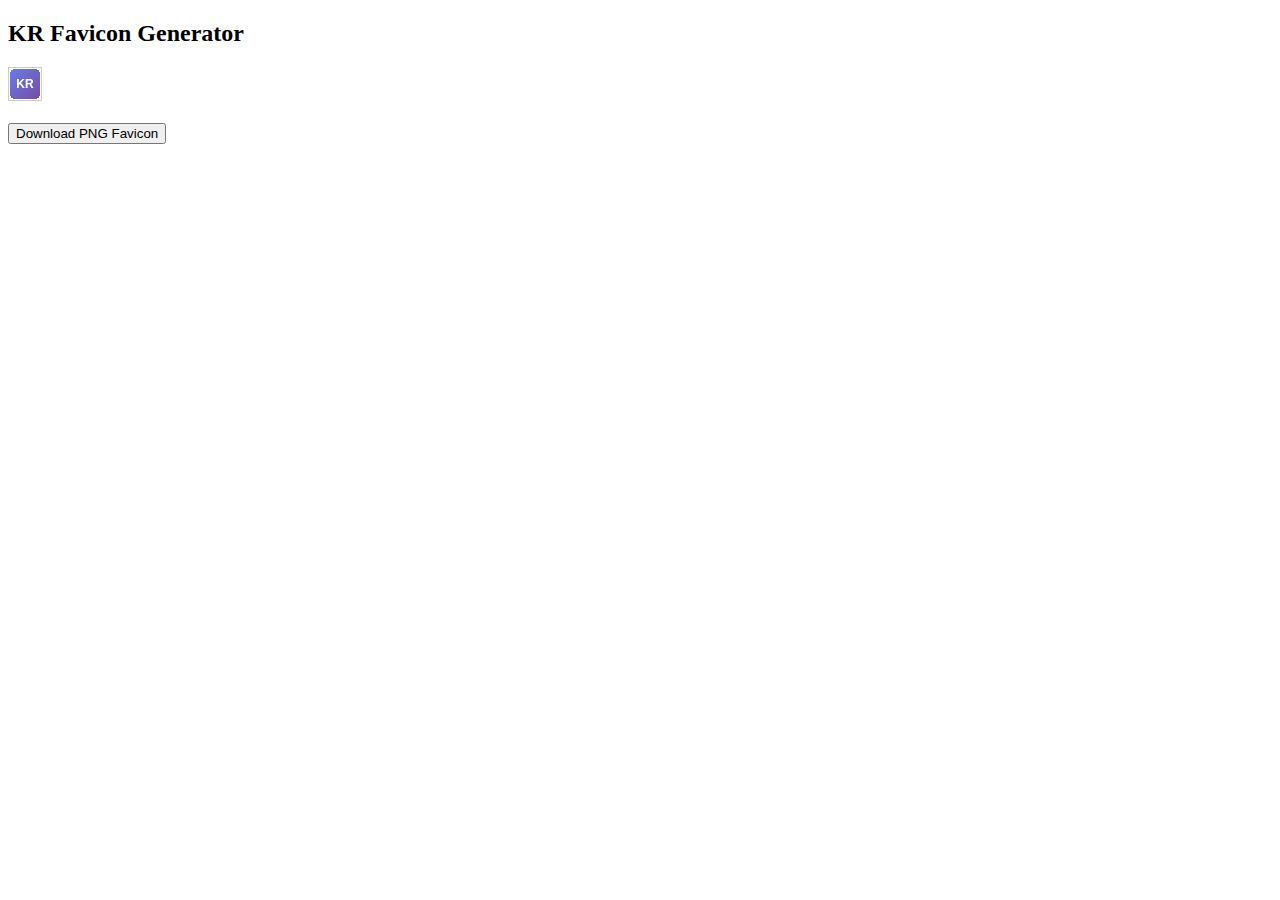
<file: create-favicon.html>
<!DOCTYPE html>
<html>
<head><title>Create KR Favicon</title></head>
<body>
<h2>KR Favicon Generator</h2>
<canvas id="favicon" width="32" height="32" style="border:1px solid #ccc; image-rendering: pixelated;"></canvas>
<br><br>
<button onclick="download()">Download PNG Favicon</button>

<script>
const canvas = document.getElementById('favicon');
const ctx = canvas.getContext('2d');

// Create gradient
const grad = ctx.createLinearGradient(0, 0, 32, 32);
grad.addColorStop(0, '#667eea');
grad.addColorStop(1, '#764ba2');

// Draw background with rounded corners effect
ctx.fillStyle = grad;
ctx.fillRect(2, 2, 28, 28);
ctx.fillRect(1, 4, 30, 24);
ctx.fillRect(4, 1, 24, 30);

// Draw KR text
ctx.fillStyle = 'white';
ctx.font = 'bold 12px Arial';
ctx.textAlign = 'center';
ctx.fillText('KR', 16, 20);

function download() {
    const link = document.createElement('a');
    link.download = 'favicon.png';
    link.href = canvas.toDataURL('image/png');
    link.click();
}
</script>
</body>
</html>
</file>
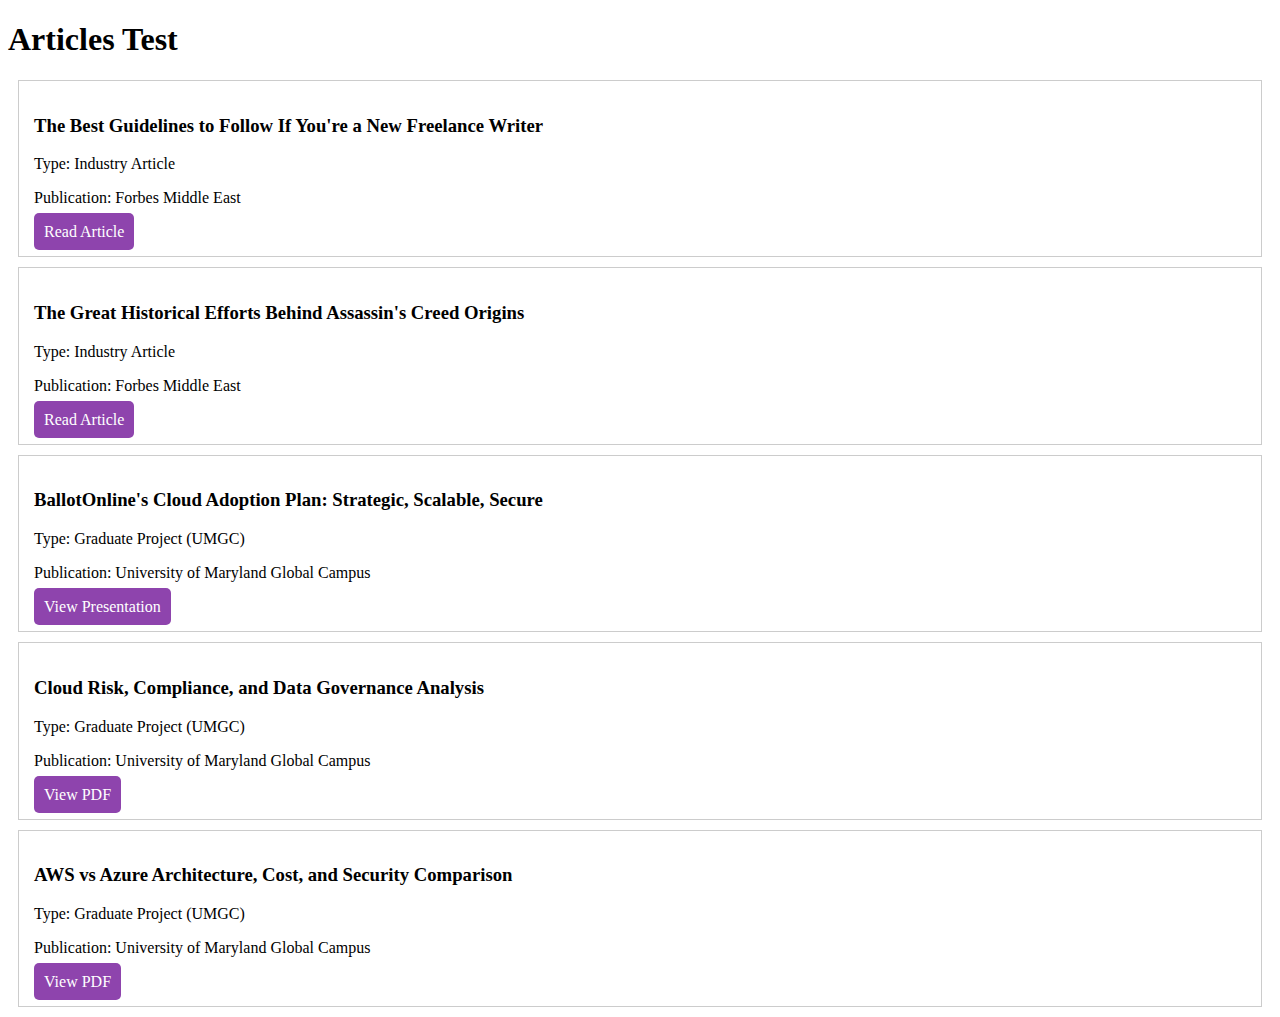
<file: test-simple.html>
<!DOCTYPE html>
<html>
<head>
    <title>Simple Articles Test</title>
    <style>
        .article-card { border: 1px solid #ccc; margin: 10px; padding: 15px; }
        .article-link { background: #8e44ad; color: white; padding: 10px; text-decoration: none; border-radius: 5px; }
    </style>
</head>
<body>
    <h1>Articles Test</h1>
    <div id="articles-grid"></div>
    
    <script src="config.js"></script>
    <script>
        console.log('Config loaded:', typeof portfolioConfig);
        
        if (typeof portfolioConfig !== 'undefined' && portfolioConfig.articles) {
            console.log('Articles found:', portfolioConfig.articles.length);
            
            const articlesGrid = document.getElementById('articles-grid');
            
            const articlesHTML = portfolioConfig.articles.map(article => `
                <div class="article-card">
                    <h3>${article.title}</h3>
                    <p>Type: ${article.type}</p>
                    <p>Publication: ${article.publication}</p>
                    <a href="${article.link}" target="_blank" class="article-link">
                        ${article.link.includes('.pdf') ? 'View PDF' : 
                          article.link.includes('.pptx') ? 'View Presentation' : 
                          'Read Article'}
                    </a>
                </div>
            `).join('');
            
            articlesGrid.innerHTML = articlesHTML;
            console.log('Articles loaded successfully');
        } else {
            console.log('No articles found in config');
            document.getElementById('articles-grid').innerHTML = '<p>No articles found</p>';
        }
    </script>
</body>
</html>
</file>
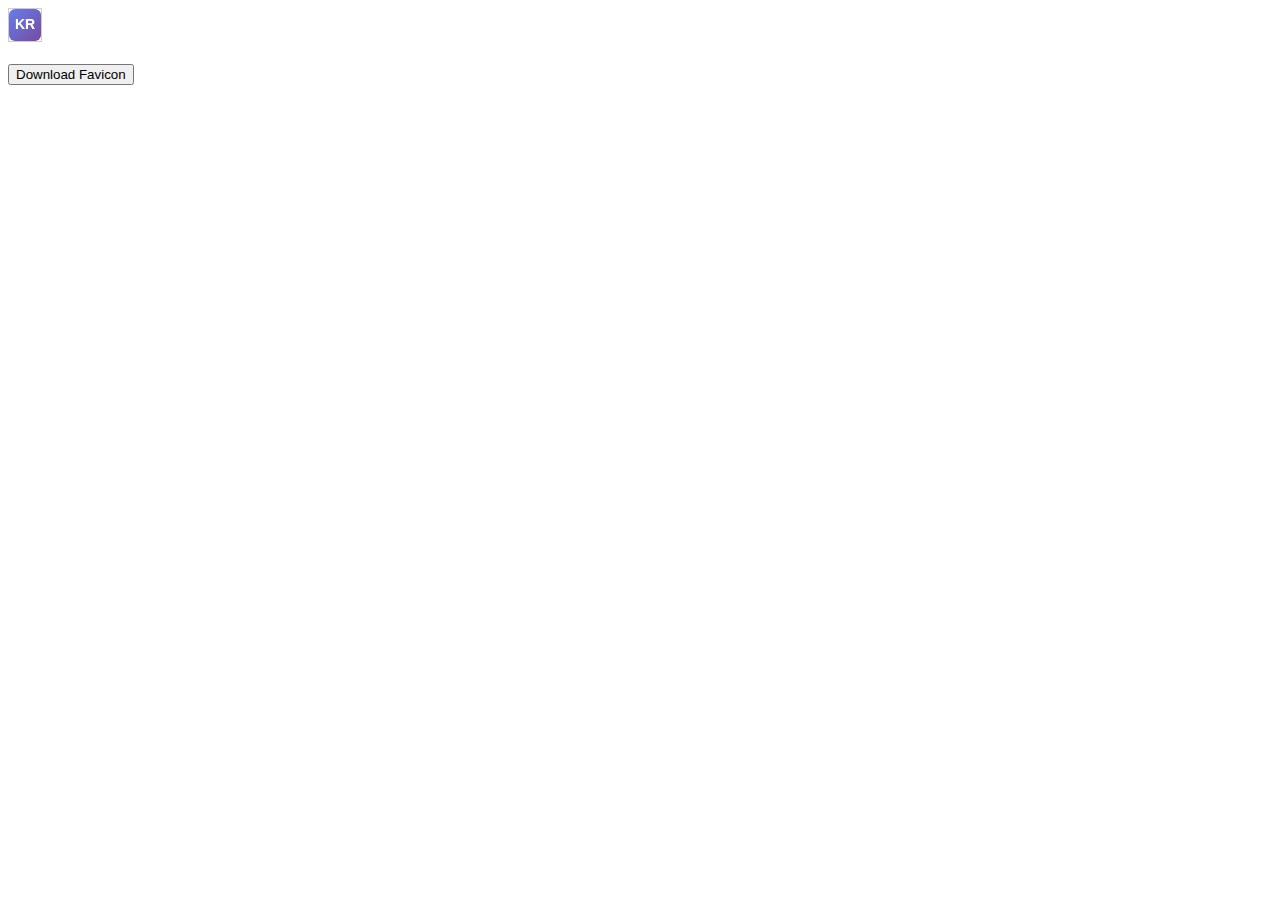
<file: assets/generate-favicon.html>
<!DOCTYPE html>
<html>
<head>
    <title>Favicon Generator</title>
</head>
<body>
    <canvas id="canvas" width="32" height="32" style="border: 1px solid #ccc;"></canvas>
    <br><br>
    <button onclick="downloadFavicon()">Download Favicon</button>
    
    <script>
        const canvas = document.getElementById('canvas');
        const ctx = canvas.getContext('2d');
        
        // Create gradient background
        const gradient = ctx.createLinearGradient(0, 0, 32, 32);
        gradient.addColorStop(0, '#667eea');
        gradient.addColorStop(1, '#764ba2');
        
        // Draw rounded rectangle background
        ctx.fillStyle = gradient;
        ctx.beginPath();
        ctx.roundRect(0, 0, 32, 32, 6);
        ctx.fill();
        
        // Draw KR text
        ctx.fillStyle = 'white';
        ctx.font = 'bold 14px Arial';
        ctx.textAlign = 'center';
        ctx.textBaseline = 'middle';
        ctx.fillText('KR', 16, 16);
        
        function downloadFavicon() {
            const link = document.createElement('a');
            link.download = 'favicon.png';
            link.href = canvas.toDataURL();
            link.click();
        }
        
        // Auto-generate on load
        console.log('Favicon generated on canvas');
    </script>
</body>
</html>
</file>
